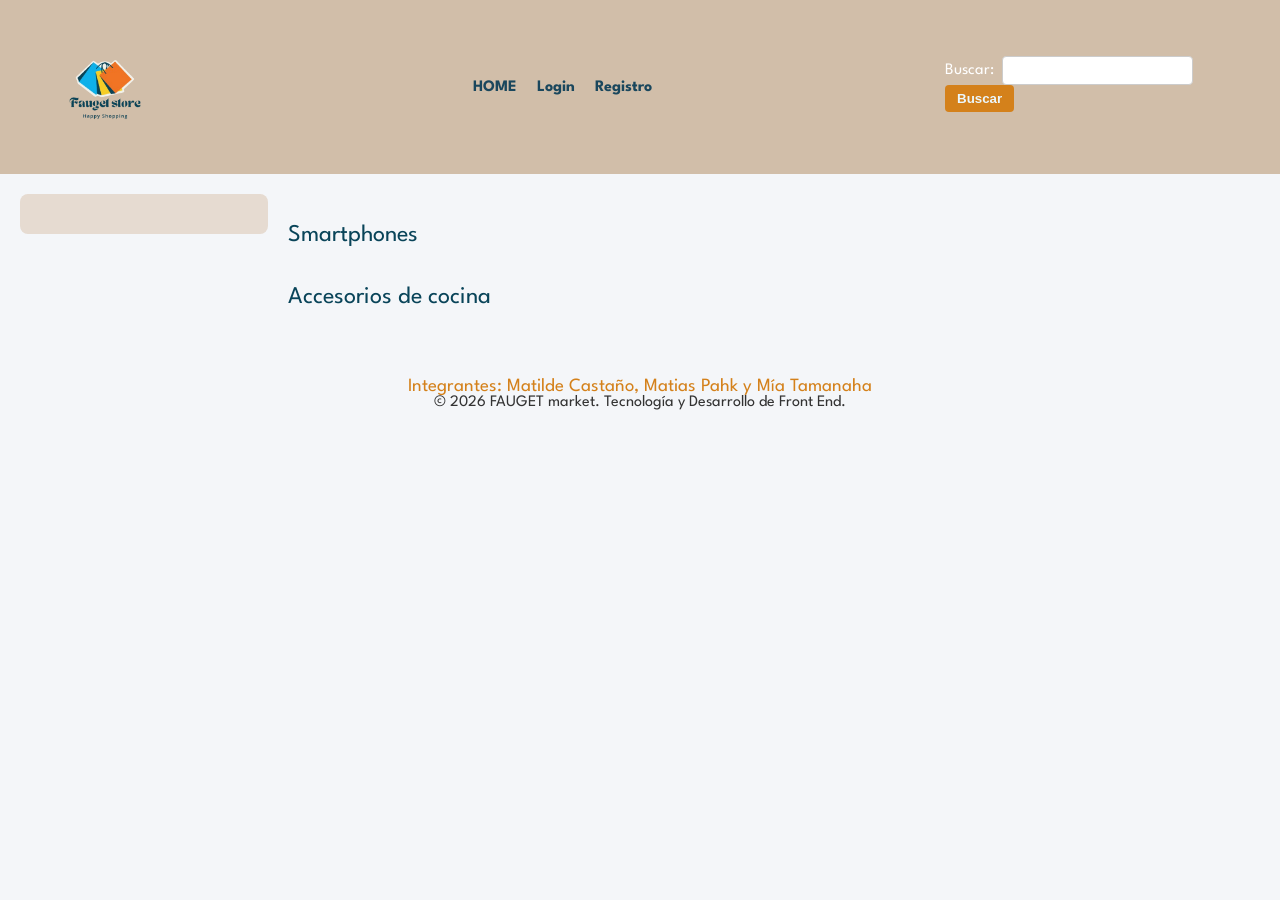
<file: index.html>
<!DOCTYPE html>
<html lang="es">
<head>
    <meta charset="UTF-8">
    <meta name="viewport" content="width=device-width, initial-scale=1">
    <title>FAUGET market</title>
    <link rel="stylesheet" href="css/styles.css">
    <link rel="preconnect" href="https://fonts.googleapis.com">
    <link rel="preconnect" href="https://fonts.gstatic.com" crossorigin>
    <link
        href="https://fonts.googleapis.com/css2?family=Instrument+Sans:ital,wght@0,400..700;1,400..700&family=League+Spartan:wght@100..900&display=swap"
        rel="stylesheet">
</head>
<body>
    <header class="encabezado league-spartan">
        <a href="./index.html">
            <img src="./img/logo.png.png" alt="Logo de Fauget market">
        </a>
        <nav>
            <ul class="menu">
                <li><a href="./index.html">HOME</a></li>
                <li><a href="./login.html">Login</a></li>
                <li><a href="./register.html">Registro</a></li>
            </ul>
        </nav>
        <form action="./search-results.html" method="get">
            <label for="busqueda">Buscar:</label>
            <input class="buscador" id="busqueda" type="text" name="busqueda">
            <button type="submit">Buscar</button>
            <p class="error-buscador"></p>
        </form>
    </header>
    <main>
        <aside>
            <nav class="navegacion-categorias">
                <ul class="categorias">
                </ul>
            </nav>
        </aside>
        <div class="contenido-principal">
            <h2 class="league-spartan titulo-seccion">Smartphones</h2>
            <section class="productos smartphones">
            </section>
            <h2 class="league-spartan titulo-seccion">Accesorios de cocina</h2>
            <section class="productos cocina">
            </section>
        </div>
    </main>
    <footer class="footer">
        <h3 class="league-spartan2">Integrantes: Matilde Castaño, Matias Pahk y Mía Tamanaha</h3>
        <p class="league-spartan">© 2026 FAUGET market. Tecnología y Desarrollo de Front End.</p>
    </footer>
    <script src="./js/index.js"></script>
    <script src="./js/saludo.js"></script>
    <script src="./js/logout.js"></script>
</body>
</html>
</file>
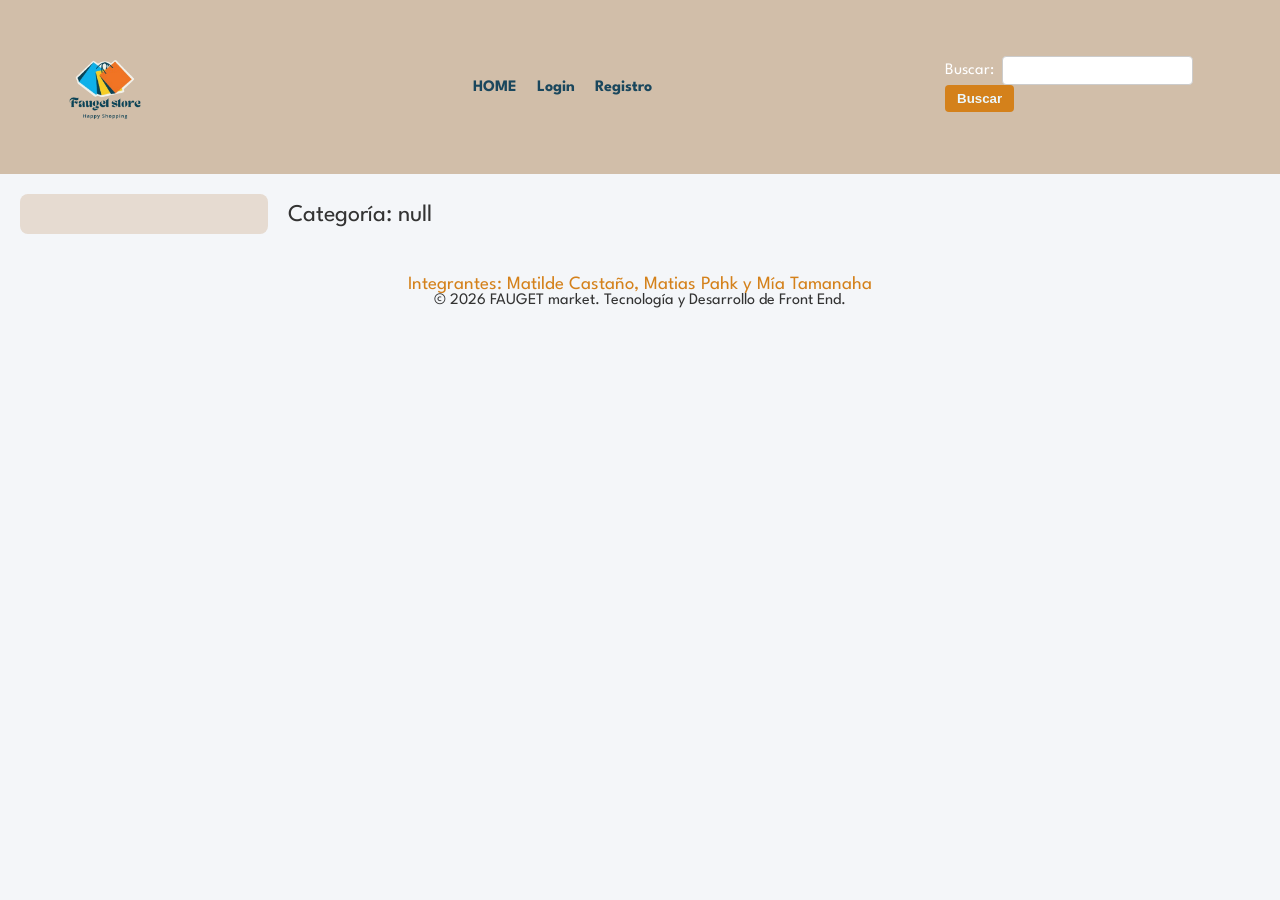
<file: category.html>
<!DOCTYPE html>
<html>
<head>
    <meta charset="UTF-8">
    <meta name="viewport" content="width=device-width, initial-scale=1">
    <title>FAUGET market categoría</title>
    <link rel="stylesheet" href="css/styles.css">
    <link rel="preconnect" href="https://fonts.googleapis.com">
    <link rel="preconnect" href="https://fonts.gstatic.com" crossorigin>
    <link
        href="https://fonts.googleapis.com/css2?family=Instrument+Sans:ital,wght@0,400..700;1,400..700&family=League+Spartan:wght@100..900&display=swap"
        rel="stylesheet">
</head>
<body>
    <header class="encabezado league-spartan">
        <a href="./index.html">
            <img src="./img/logo.png.png" alt="Logo de Fauget market">
        </a>
        <nav>
            <ul class="menu">
                <li><a href="./index.html">HOME</a></li>
                <li><a href="./login.html">Login</a></li>
                <li><a href="./register.html">Registro</a></li>
            </ul>
        </nav>
        <form action="./search-results.html" method="get">
            <label for="busqueda">Buscar:</label>
            <input class="buscador" id="busqueda" type="text" name="busqueda">
            <button type="submit">Buscar</button>
            <p class="error-buscador"></p>
        </form>
    </header>
    <main>
        <aside>
            <nav class="navegacion-categorias">
                <ul class="categorias">
        
                </ul>
            </nav>
        </aside>
        <section class="contenido-principal">
            <h2 class="league-spartan">Categoría</h2>
            <section class="productos productos-categoria">
            </section>
        </section>
    </main>
    <footer class="footer">
        <h3 class="league-spartan2">Integrantes: Matilde Castaño, Matias Pahk y Mía Tamanaha</h3>
        <p class="league-spartan">© 2026 FAUGET market. Tecnología y Desarrollo de Front End.</p>
    </footer>
    <script src="./js/category.js"></script>
    <script src="./js/saludo.js"></script>
    <script src="./js/logout.js"></script>
</body>
</html>
</file>
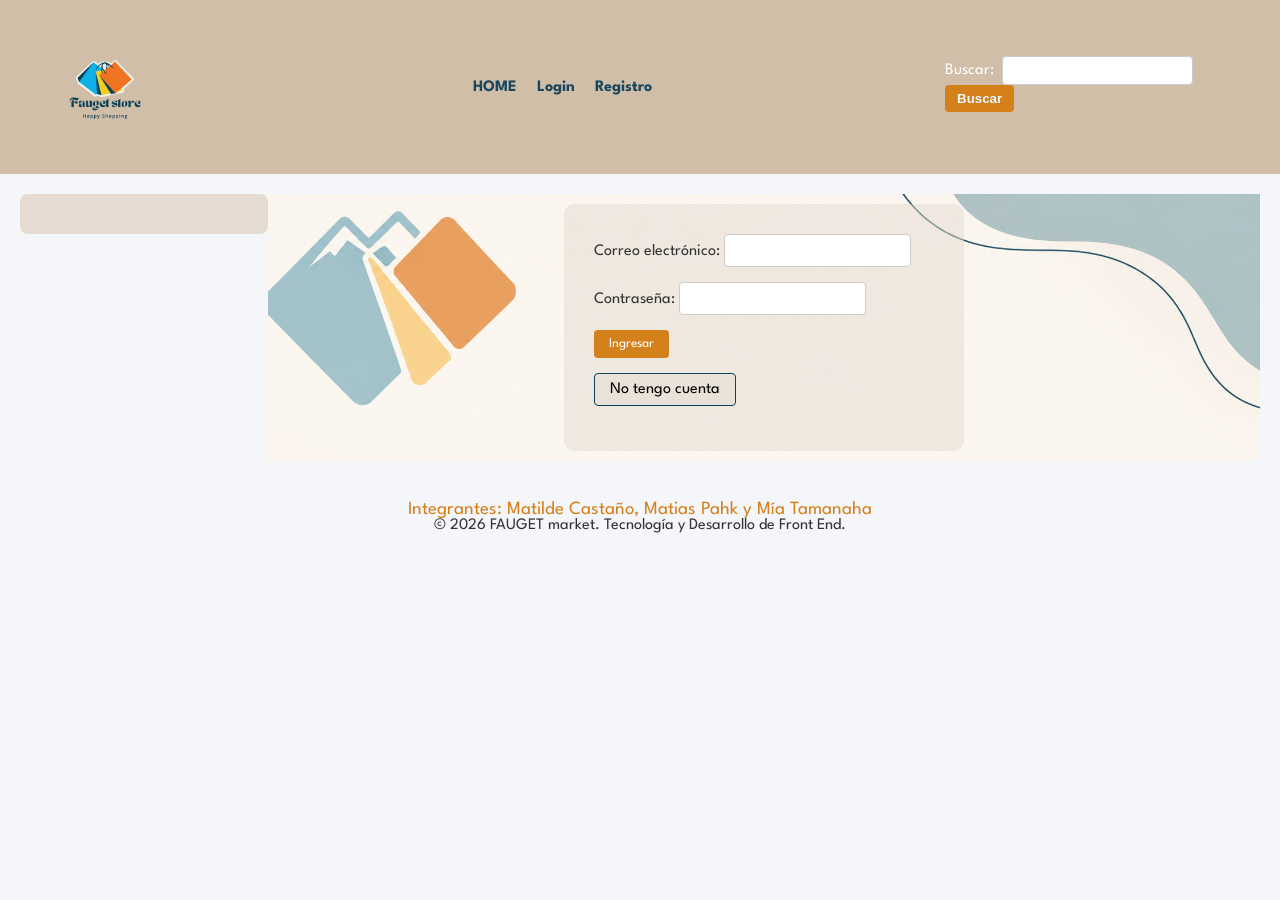
<file: login.html>
<!DOCTYPE html>
<html>

<head>
    <meta charset="UTF-8">
    <meta name="viewport" content="width=device-width, initial-scale=1">
    <link rel="stylesheet" href="./css/styles.css">
    <link rel="preconnect" href="https://fonts.googleapis.com">
    <link rel="preconnect" href="https://fonts.gstatic.com" crossorigin>
    <link
        href="https://fonts.googleapis.com/css2?family=Instrument+Sans:ital,wght@0,400..700;1,400..700&family=League+Spartan:wght@100..900&display=swap"
        rel="stylesheet">
    <title>Login FAUGET market</title>
</head>

<body>
    <header class="encabezado league-spartan">
        <a href="./index.html">
            <img src="./img/logo.png.png" alt="Logo de Fauget market">
        </a>
        <nav>
            <ul class="menu">
                <li><a href="./index.html">HOME</a></li>
                <li><a href="./login.html">Login</a></li>
                <li><a href="./register.html">Registro</a></li>
            </ul>
        </nav>
        <form action="./search-results.html" method="get">
            <label for="busqueda">Buscar:</label>
            <input class="buscador" id="busqueda" type="text" name="busqueda">
            <button type="submit">Buscar</button>
                <p class="error-buscador"></p>
        </form>
    </header>
    <main>
        <aside>
            <nav class="navegacion-categorias">
                <ul class="categorias">
             
                </ul>
            </nav>
        </aside>
        <div class="contenido-principal formulario league-spartan">
            <form class="caja-formulario" action="./index.html" method="get">
                <div>
                    <label for="mail">Correo electrónico:</label>
                    <input id="mail" type="email" name="email" value="">
                    <p class="error-mail"></p>
                </div>
                <div>
                    <label for="password">Contraseña:</label>
                    <input id="password" type="password" name="password" value="">
                    <p class="error-pass"></p>
                </div>
                <div>
                    <button class="league-spartan" type="submit">Ingresar</button>
                </div>
                <div>
                    <a href="./register.html" class="boton-link">No tengo cuenta</a>
                </div>
            </form>
        </div>
    </main>
    <footer class="footer">
        <h3 class="league-spartan2">Integrantes: Matilde Castaño, Matias Pahk y Mía Tamanaha</h3>
        <p class="league-spartan">© 2026 FAUGET market. Tecnología y Desarrollo de Front End.</p>
    </footer>
    <script src="./js/login.js"></script>
    <script src="./js/saludo.js"></script>
    <script src="./js/logout.js"></script>
</body>

</html>
</file>
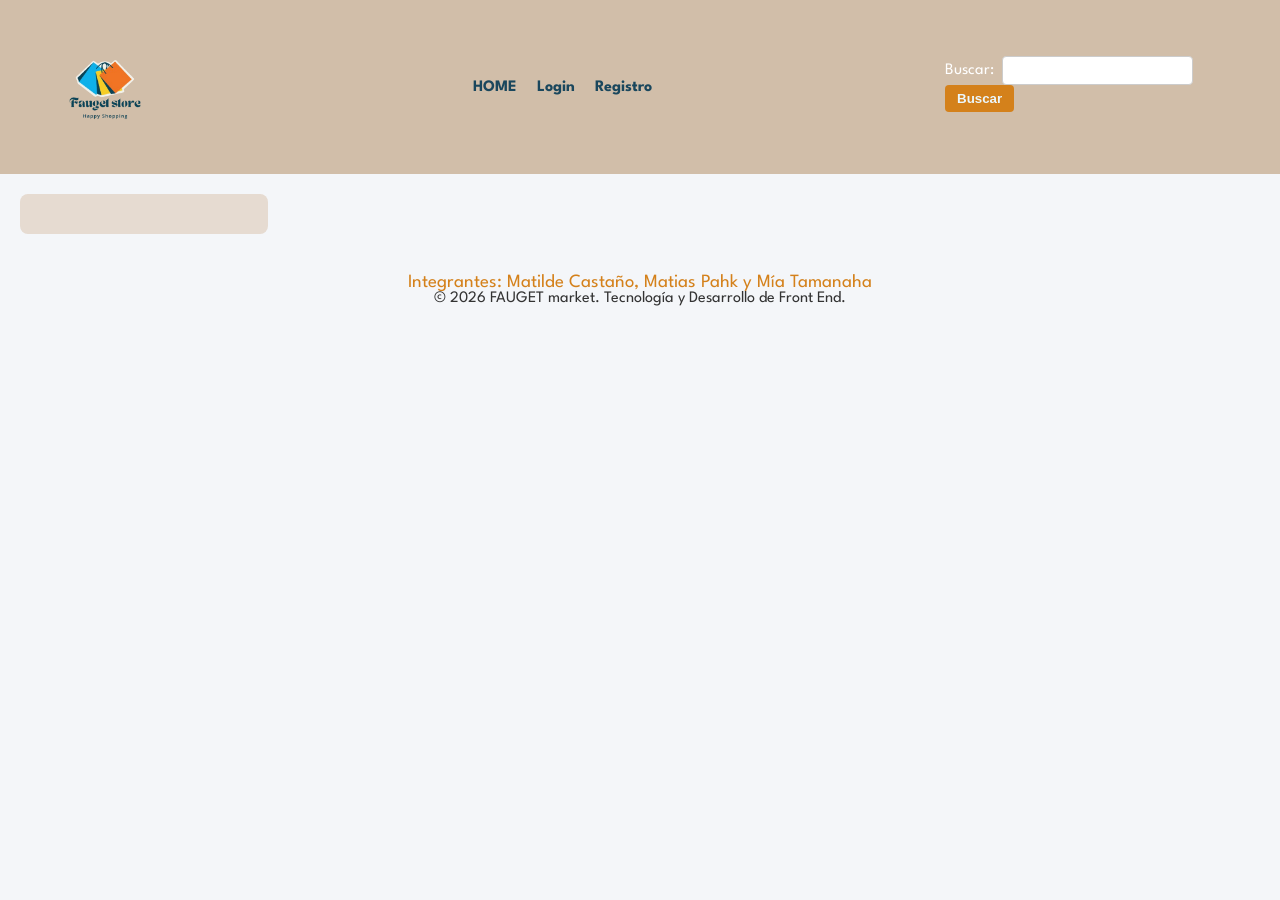
<file: product.html>
<!DOCTYPE html>
<html>

<head>
    <meta charset="UTF-8">
    <meta name="viewport" content="width=device-width, initial-scale=1">
    <title>FAUGET market</title>
    <link rel="stylesheet" href="./css/styles.css">
    <link rel="preconnect" href="https://fonts.googleapis.com">
    <link rel="preconnect" href="https://fonts.gstatic.com" crossorigin>
    <link
        href="https://fonts.googleapis.com/css2?family=Instrument+Sans:ital,wght@0,400..700;1,400..700&family=League+Spartan:wght@100..900&display=swap"
        rel="stylesheet">
</head>

<body>
    <header class="encabezado league-spartan">
        <a href="./index.html">
            <img src="./img/logo.png.png" alt="Logo de Fauget market">
        </a>
        <nav>
            <ul class="menu">
                <li><a href="./index.html">HOME</a></li>
                <li><a href="./login.html">Login</a></li>
                <li><a href="./register.html">Registro</a></li>
            </ul>
        </nav>
        <form action="./search-results.html" method="get">
            <label for="busqueda">Buscar:</label>
            <input class="buscador" id="busqueda" type="text" name="busqueda">
            <button type="submit">Buscar</button>
            <p class="error-buscador"></p>
        
        </form>
    </header>

    <main>
        <aside>
            <nav class="navegacion-categorias">
                <ul class="categorias">
                  
                </ul>
            </nav>
        </aside>
        <div class="contenido-principal">
            <section class="detalle-producto league-spartan">
                
            </section>
            <section class="rewiews">
               
            </section>
        </div>
    </main>
    <footer class="footer">
        <h3 class="league-spartan2">Integrantes: Matilde Castaño, Matias Pahk y Mía Tamanaha</h3>
        <p class="league-spartan">© 2026 FAUGET market. Tecnología y Desarrollo de Front End.</p>
    </footer>
    <script src="./js/product.js"></script>
    <script src="./js/saludo.js"></script>
    <script src="./js/logout.js"></script>
</body>
</html>
</file>
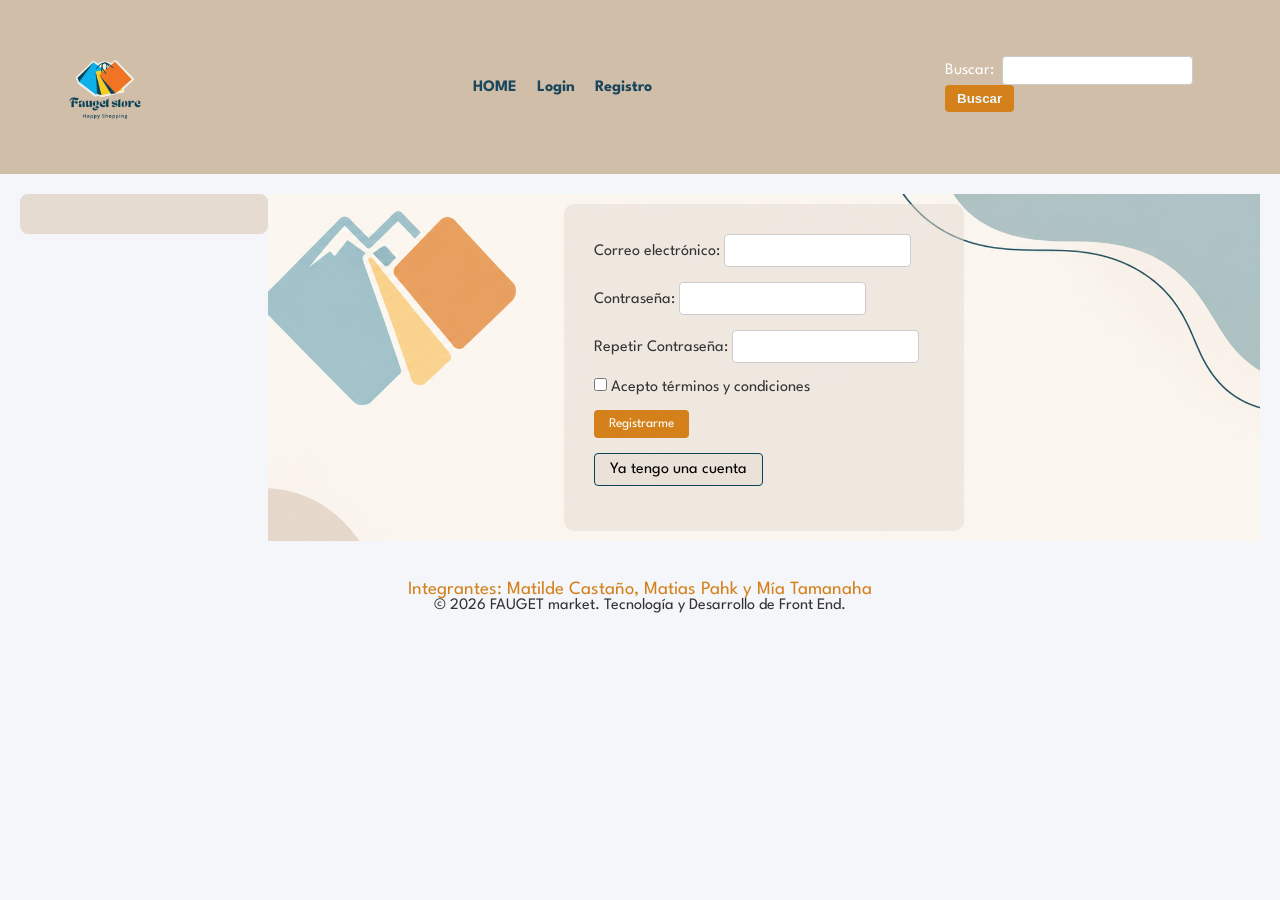
<file: register.html>
<!DOCTYPE html>
<html>

<head>
    <meta charset="UTF-8">
    <meta name="viewport" content="width=device-width, initial-scale=1">
    <link rel="stylesheet" href="./css/styles.css">
    <link rel="preconnect" href="https://fonts.googleapis.com">
    <link rel="preconnect" href="https://fonts.gstatic.com" crossorigin>
    <link
        href="https://fonts.googleapis.com/css2?family=Instrument+Sans:ital,wght@0,400..700;1,400..700&family=League+Spartan:wght@100..900&display=swap"
        rel="stylesheet">
    <title>Register FAUGET market</title>
</head>
<body>
    <header class="encabezado league-spartan">
        <a href="./index.html">
            <img src="./img/logo.png.png" alt="Logo de Fauget market">
        </a>
        <nav>
            <ul class="menu">
                <li><a href="./index.html">HOME</a></li>
                <li><a href="./login.html">Login</a></li>
                <li><a href="./register.html">Registro</a></li>
            </ul>
        </nav>
        <form action="./search-results.html" method="get">
            <label for="busqueda">Buscar:</label>
            <input class="buscador" id="busqueda" type="text" name="busqueda">
            <button type="submit">Buscar</button>
            <p class="error-buscador"></p>
        </form>
    </header>
    <main>
        <aside>
            <nav class="navegacion-categorias">
                <ul class="categorias">
                </ul>
            </nav>
        </aside>
        <div class="contenido-principal formulario league-spartan">
            <form class="caja-formulario" action="./login.html" method="get">
                <div>
                    <label for="mail">Correo electrónico:</label>
                    <input id="mail" type="email" name="email" value="">
                    <p class="error-mail"></p>
                </div>
                <div>
                    <label for="password">Contraseña:</label>
                    <input id="password" type="password" name="password" value="">
                    <p class="error-pass"></p>
                </div>
                <div>
                    <label for="pass2">Repetir Contraseña:</label>
                    <input id="pass2" type="password" name="pass2" value="">
                    <p class="error-pass2"></p>
                </div>
                <div>
                    <input id="terminos" type="checkbox" name="terminos" value="acepto">
                    <label for="terminos">Acepto términos y condiciones</label>
                </div>
                <div>
                    <button class="league-spartan" type="submit">Registrarme</button>
                </div>
                <div>
                    <a href="./login.html" class="boton-link">Ya tengo una cuenta</a>
                </div>
            </form>
        </div>
    </main>
    <footer class="footer">
        <h3 class="league-spartan2">Integrantes: Matilde Castaño, Matias Pahk y Mía Tamanaha</h3>
        <p class="league-spartan">© 2026 FAUGET market. Tecnología y Desarrollo de Front End.</p>
    </footer>
    <script src="./js/register.js"></script>
    <script src="./js/saludo.js"></script>
    <script src="./js/logout.js"></script>
</body>
</html>
</file>
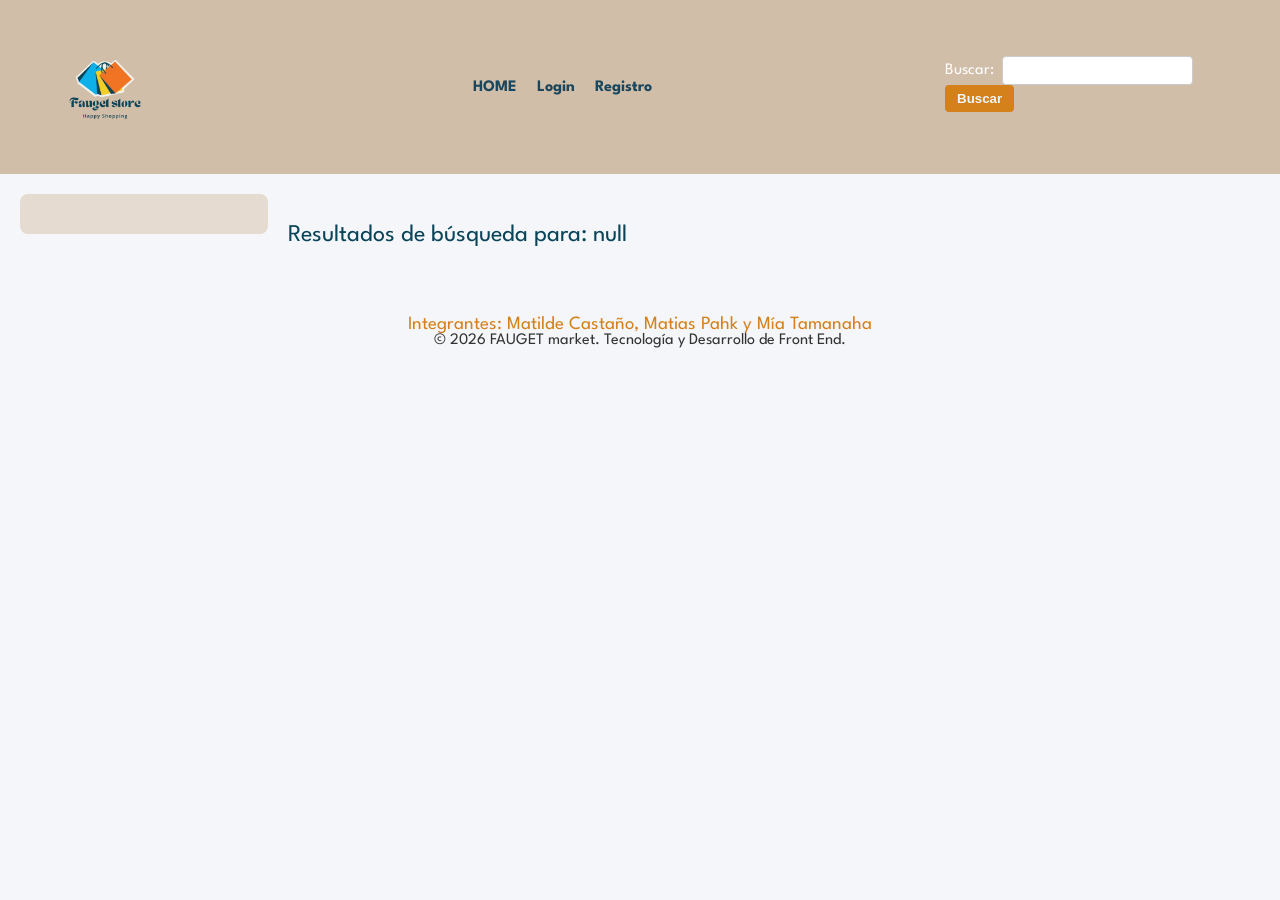
<file: search-results.html>
<!DOCTYPE html>
<html>

<head>
    <meta charset="UTF-8">
    <meta name="viewport" content="width=device-width, initial-scale=1">
    <title>FAUGET market resultados de búsqueda</title>
    <link rel="stylesheet" href="./css/styles.css">
    <link rel="preconnect" href="https://fonts.googleapis.com">
    <link rel="preconnect" href="https://fonts.gstatic.com" crossorigin>
    <link
        href="https://fonts.googleapis.com/css2?family=Instrument+Sans:ital,wght@0,400..700;1,400..700&family=League+Spartan:wght@100..900&display=swap"
        rel="stylesheet">
</head>

<body>
    <header class="encabezado league-spartan">
        <a href="./index.html">
            <img src="./img/logo.png.png" alt="Logo de Fauget market">
        </a>
        <nav>
            <ul class="menu">
                <li><a href="./index.html">HOME</a></li>
                <li><a href="./login.html">Login</a></li>
                <li><a href="./register.html">Registro</a></li>
            </ul>
        </nav>
        <form action="./search-results.html" method="get">
            <label for="busqueda">Buscar:</label>
            <input class="buscador" id="busqueda" type="text" name="busqueda">
            <button type="submit">Buscar</button>
            <p class="error-buscador"></p>
        </form>
    </header>
    <main>
        <aside>
            <nav class="navegacion-categorias">
                <ul class="categorias">
                </ul>
            </nav>
        </aside>
        <section class="contenido-principal">
            <h2 class="league-spartan titulo-seccion">Resultados de búsqueda</h2>
            <p class="sin-resultados"></p>
            <section class="resultados">
            </section>
        </section>
    </main>
    <footer class="footer">
        <h3 class="league-spartan2">Integrantes: Matilde Castaño, Matias Pahk y Mía Tamanaha</h3>
        <p class="league-spartan">© 2026 FAUGET market. Tecnología y Desarrollo de Front End.</p>
    </footer>
    <script src="./js/search-results.js"></script>
    <script src="./js/saludo.js"></script>
    <script src="./js/logout.js"></script>
</body>
</html>
</file>
<file: css/styles.css>
*{
    box-sizing: border-box;
    padding: 0;
    margin: 0;
    list-style-type: none;
    text-decoration: none;
}
.encabezado {
    display: flex;
    flex-direction: row;
    justify-content: space-between;
    align-items: center;
    background-color: #d1bea9;
    padding: 10px 30px;
}
.encabezado img {
    width: 150px;
}
.menu {
    display: flex;
    flex-direction: row;
    justify-content:space-around;
    width: 45%;
}
.menu a {
    text-decoration: none;
    color: #1a475d;
    font-weight: bold;
}
.menu li {
    margin: 0 10px;
}
.menu.saludo1{
    margin-left: 40px;
}
.encabezado form {
    width: 25%;
    display: flex;
    align-items: center;
    flex-wrap: wrap;
}

.encabezado label {
    color: #ffffff;
    margin-right: 8px;
}

.encabezado button {
    padding: 6px 12px;
    background-color: #d4811b;
    color: #ebf7fc;
    border: none;
    border-radius: 4px;
    font-weight: bold;
}
.buscador {
    padding: 6px 10px;
    border: 1px solid #ccc;
    border-radius: 4px;
    margin-right: 6px;
}
ul {
    list-style-type: none;
}

body {
    font-family: Arial, Helvetica, sans-serif;
    background-color: #F4F6F9;
    color: #333333;
}
main {
    display: flex;
    flex-direction: row;
    padding: 20px;
}

aside {
    width: 20%;
    padding: 20px;
    background-color: #e6dbd1;
    border-radius: 8px;
    align-self: flex-start;
}
.contenido-principal {
    width: 80%;
    padding: 10px 20px;
}
.league-spartan {
  font-family: "League Spartan", sans-serif;
  font-optical-sizing: auto;
  font-weight: 400;
  font-style: normal;
}
.league-spartan2 {
  font-family: "League Spartan", sans-serif;
  font-optical-sizing: auto;
  font-weight: 400;
  font-style: normal;
  color: #d4811b
}

.categorias {
 font-family: "Instrument Sans", sans-serif;
 font-weight: 400;
 font-style: normal;
 font-optical-sizing: auto;
 list-style-type: none;
}
.categorias a {
    text-decoration: none;
    color: rgb(11, 84, 109) ;
}
.categorias li {
    margin: 8px;
}
.titulo-seccion {
    color: #094459;
    margin-top: 20px;
    margin-bottom: 20px;
}

.productos {
    display: flex;
    flex-direction: row;
    flex-wrap: wrap;
    justify-content: space-around;
}
.productos-categoria .producto {
    width: 22%;
}
.producto {
    display: flex;
    flex-direction: column;
    width: 18%;
    margin: 10px;
    padding: 0 0 15px 0;
    background-color: #ffffff;
    border: 1px solid #e6dbd1;
    border-radius: 8px;
    font-family: "League Spartan", sans-serif;
}

.producto img {
    width: 100%;
    border-radius: 8px 8px 0 0;
}
.producto h3 {
    margin: 15px 15px 10px 15px;
    color: #094459;
}
.producto p {
    margin: 10px 15px;
}
.producto a {
    margin: auto 15px 10px 15px;
    text-decoration: none;
    color: rgb(32, 75, 89);
}
.caja-formulario {
    background-color: rgba(230, 219, 209, 0.5);
    padding: 30px;
    border-radius: 10px;
    width: 400px;
}
.caja-formulario div {
    margin-bottom: 15px;
}
.caja-formulario input {
    padding: 8px;
    border: 1px solid #ccc;
    border-radius: 4px;
}
.caja-formulario button {
    padding: 8px 15px;
    background-color: #d4811b;
    color: white;
    border: none;
    border-radius: 4px;
}
.formulario {
    display: flex;
    justify-content: center;
    align-items: center;
    background-image: url("../img/fondologin.png");
    background-size: cover;
    background-repeat: no-repeat;
}

.formulario a{
    color: #000;
}

.boton-link {
    display: inline-block;
    padding: 8px 15px;
    border: 1px solid #094459;
    border-radius: 4px;
    background-color: rgba(230, 219, 209, 0.5);
    color: #094459;
}

.buscador{
    display: flex;
    align-items: center;
}
.resultados{
    display: flex;
    flex-wrap: wrap;
    justify-content: center;
}
.detalle-producto{
    text-align: center;
}
.detalle-producto img {
    max-width: 100%;
}
.aviso{
    text-align: center;
    color:#000;
}
.sin-resultados {
    text-align: center;
    color: #094459;
    font-weight: bold;
}
.footer {
    text-align: center;
    padding: 20px;
}
.producto a.boton-labial {
    display: block;
    background-color: #1489b4;
    color: white;
    padding: 10px;
    margin-top: auto;
    text-align: center;
    text-decoration: none;
    border-radius: 6px;
    border: 2px solid #1489b4;
}
.producto a.boton-general {
    display: block;
    background-color: transparent;
    color: #1489b4;
    border: 2px solid #1489b4;
    padding: 10px;
    margin-top: auto;
    text-align: center;
    text-decoration: none;
    border-radius: 6px;
}
.error-buscador {
    width: 100%;
    margin-top: 6px;
    color: #ffffff;
    font-style: italic;
}
.error-mail{
    color: red;
}
.error-pass {
    color: red;
}
.error-pass2{
    color: red;
}
.error-terminos {
    color: red;
}

.saludo1{
    display: block;
    border: 1px solid black;
    border-radius: 6px;
    color:darkcyan;
    padding: 30px; 
    background-color:#e1d3c3;
}

@media (max-width: 768px) {
    .encabezado {
        flex-wrap: wrap;
    }

    .encabezado form {
        width: 100%;
        justify-content: center;
        margin-top: 10px;
    }

    main {
        flex-direction: column;
    }

    aside {
        width: 100%;
        margin-bottom: 20px;
    }

    .contenido-principal {
        width: 100%;
    }

    ul.categorias {
        display: flex;
        flex-wrap: wrap;
        justify-content: center;
    }

    .producto {
        width: 44%;
        margin: 10px;
    }

    .productos-categoria .producto {
        width: 44%;
    }

    .caja-formulario {
        width: 90%;
        max-width: 400px;
    }
      .formulario {
        height: 600px;
    }
}
@media (max-width: 420px) {
    .encabezado {
        flex-direction: column;
        padding: 10px 15px;
    }

    .encabezado nav {
        width: 100%;
        margin: 10px 0;
    }

    .menu {
        width: 100%;
    }

    .encabezado form {
        flex-wrap: wrap;
        margin-top: 0;
    }

    .encabezado input {
        width: 50%;
    }

    main {
        padding: 10px;
    }

    .productos,
    .resultados {
        flex-direction: column;
        align-items: center;
    }

    .producto {
        width: 90%;
        margin: 10px 0;
    }

    .productos-categoria .producto {
        width: 90%;
    }

    .caja-formulario {
        padding: 20px;
    }



}
</file>
